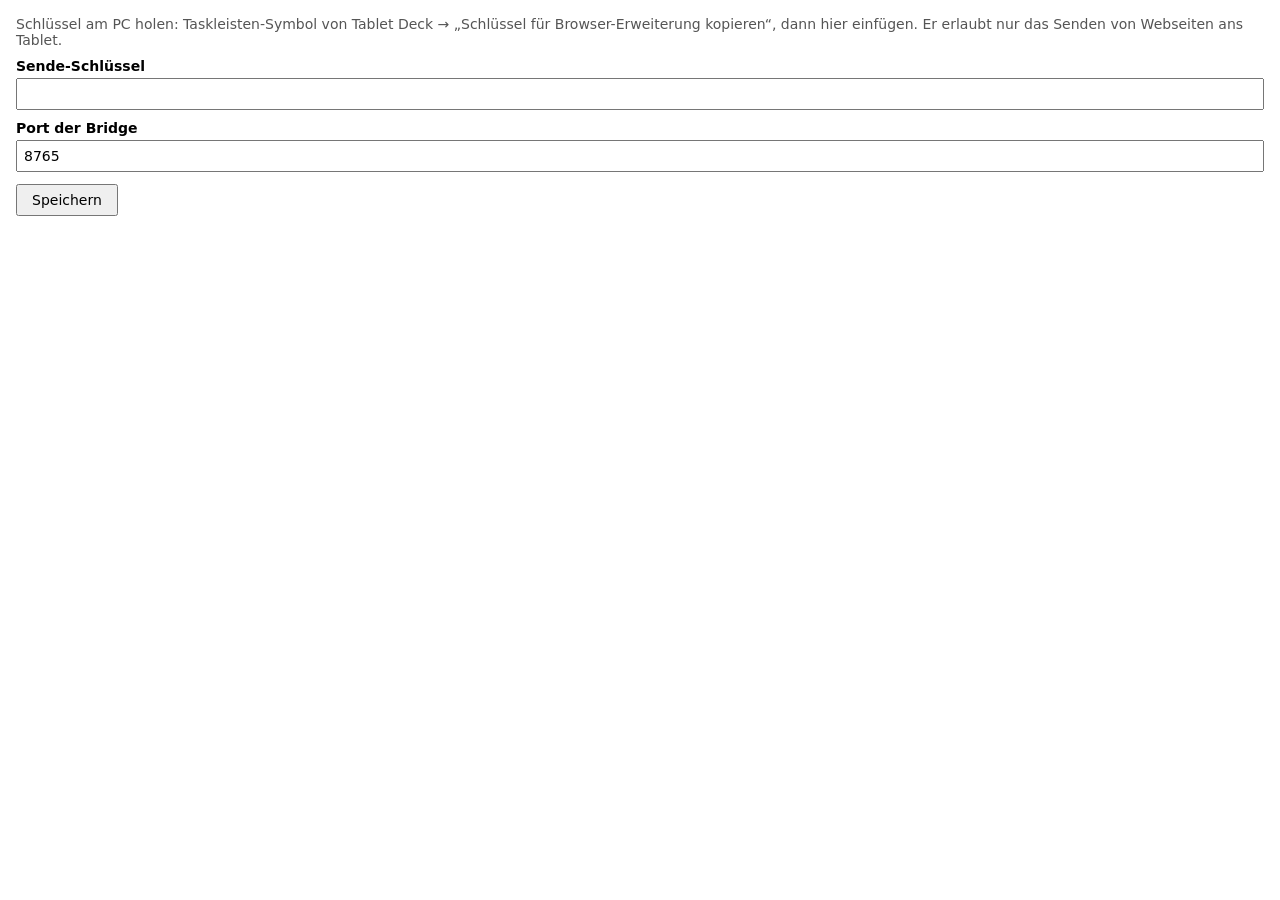
<file: extension/options.html>
<!doctype html>
<html lang="de">
<head>
  <meta charset="utf-8">
  <title>Tablet Deck – Einstellungen</title>
  <style>
    body { font: 14px system-ui, sans-serif; margin: 16px; min-width: 340px; }
    label { display: block; margin: 10px 0 4px; font-weight: 600; }
    input { width: 100%; box-sizing: border-box; padding: 6px; font: inherit; }
    p { color: #555; margin: 6px 0; }
    button { margin-top: 12px; padding: 6px 14px; font: inherit; }
    #status { margin-left: 8px; color: #2a7; }
  </style>
</head>
<body>
  <p>Schlüssel am PC holen: Taskleisten-Symbol von Tablet Deck → „Schlüssel für Browser-Erweiterung
    kopieren“, dann hier einfügen. Er erlaubt nur das Senden von Webseiten ans Tablet.</p>
  <label for="key">Sende-Schlüssel</label>
  <input id="key" type="password" autocomplete="off" spellcheck="false">
  <label for="port">Port der Bridge</label>
  <input id="port" type="number" min="1024" max="65535" value="8765">
  <button id="save">Speichern</button><span id="status"></span>
  <script src="options.js"></script>
</body>
</html>
</file>
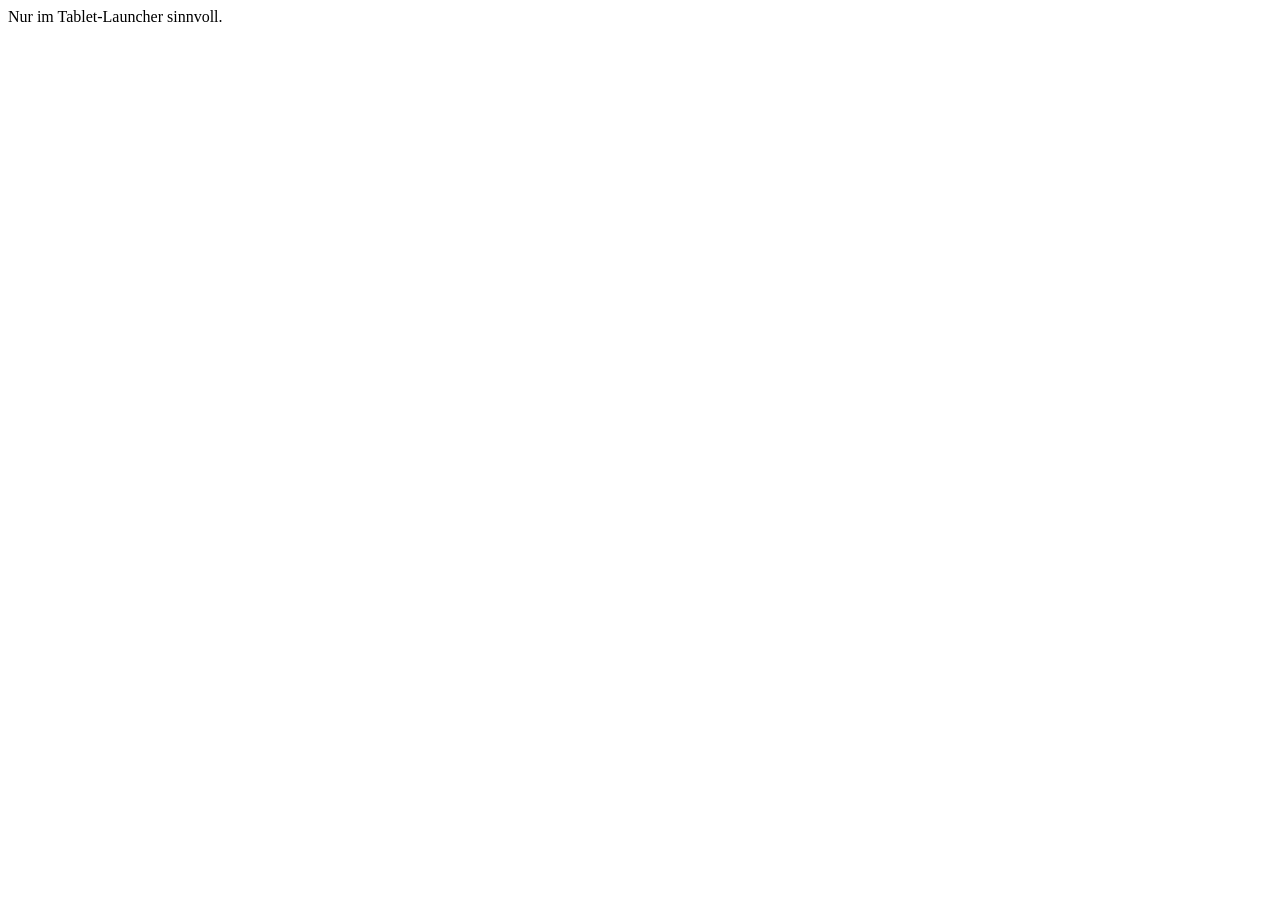
<file: web/ctl.html>
<!doctype html>
<html lang="de">
<head><meta charset="utf-8"><title>Deck-Steuerung</title></head>
<body>
<!-- Unsichtbare Steuerseite im Tablet-Launcher: hält den WebSocket /ctl zum Hub und leitet Befehle an
     die native JS-Schnittstelle "Deck" weiter (nur vorhanden, wenn die Seite im Launcher läuft). -->
<script src="ctl.js"></script>
</body>
</html>
</file>
